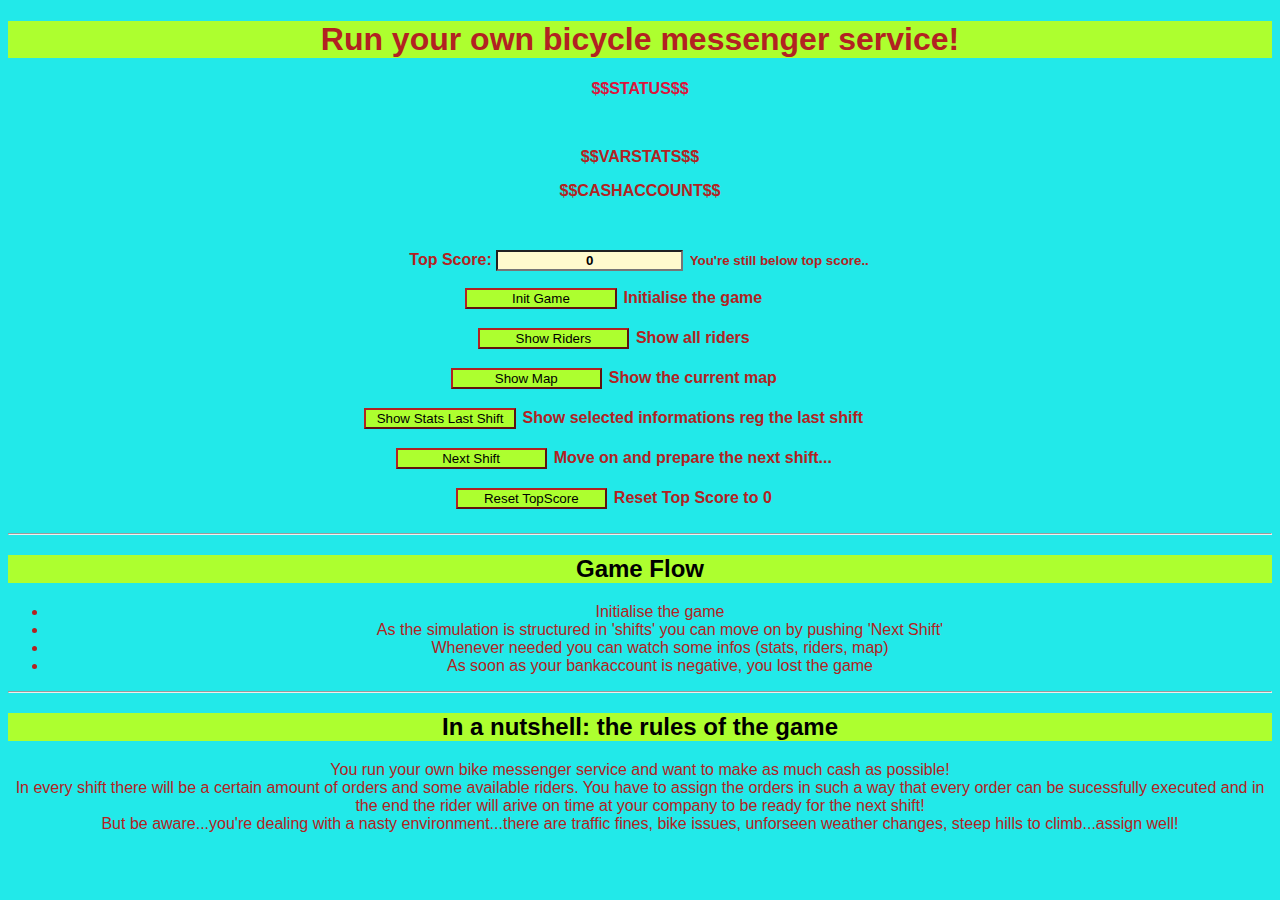
<file: index.html>
<!DOCTYPE html>
<html lang="en">
<head>
    <meta charset="UTF-8">
    <meta name="viewport" content="width=device-width, initial-scale=1.0">
    <title>Bike Messenger Simulation</title>
    <link rel="stylesheet" href="static/style_main.css">
</head>
<body>
    <h1>
        Run your own bicycle messenger service!
    </h1>

    <p class="status">
        $$STATUS$$
    </p>
    <br>
    <p id="main_varstats">
        $$VARSTATS$$
    </p>

    <p id="cashAccount">
        $$CASHACCOUNT$$
    </p>
    <br>

    <p id="topScore"> 
        Top Score:
        <input type="text" value="0" id="field_topScore">
        <input type="text" value="Give your best...you're still below the top score!" id="comment_topScore" >
    </p>

    <p id="buttons">
    <div class="group">
    <form action="/init" method="get">
        <input type="submit" id="bt_InitGame"  class="Button_Main" value="Init Game"> 
        <p class="group_text">
        Initialise the game
        </p> 
    </form>
    </div>

    <div class="group">
    <form action="/ShowRiders" method="get" target="_blank">
        <input type="submit" id="bt_ShowRiders"  class="Button_Main" value="Show Riders">
        <p class="group_text">
            Show all riders
        </p>
    </form>
    </div>

    <div class="group">
    <form action="/ShowMap" method="get" target="_blank">
        <input type="submit" id="bt_ShowMap"  class="Button_Main" value="Show Map">
        <p class="group_text">
            Show the current map
        </p>
    </form>
    </div>

    <div class="group">
    <form action="/ShowStats" method="get">
        <input type="submit" id="bt_ShowStats"  class="Button_Main" value="Show Stats Last Shift">
        <p class="group_text">
            Show selected informations reg the last shift
        </p>
    </form>
    </div>
    
    <div class="group">
    <form action="/PrepareNextShift" method="get">
        <input type="submit" id="bt_PrepareNextShift"  class="Button_Main" value="Next Shift">
        <p class="group_text">
            Move on and prepare the next shift...
        </p>
    </form>
    </div>

    <div class="group">
    <input type="submit" id="bt_ResetTopScore"  class="Button_Main" value="Reset TopScore">
    <p class="group_text">
        Reset Top Score to 0
    </p>
    </div>
    </p>

    <hr>
    <p id="game_flow">
        <h2>Game Flow</h2>
        <ul id="list_flow">
            <li>Initialise the game</li>
            <li>As the simulation is structured in 'shifts' you can move on by pushing 'Next Shift'</li>
            <li>Whenever needed you can watch some infos (stats, riders, map)</li>
            <li>As soon as your bankaccount is negative, you lost the game</li>
        </ul>
    </p>

    <hr>

    <p id="rules_nutshell">
        <h2>In a nutshell: the rules of the game</h2>

        <p id="rules">
            You run your own bike messenger service and want to make as much cash as possible! <br>

            In every shift there will be a certain amount of orders and some available riders. You have to assign the orders in such a way that every order can be 
            sucessfully executed and in the end the rider will arive on time at your company to be ready for the next shift! <br>

            But be aware...you're dealing with a nasty environment...there are traffic fines, bike issues, unforseen weather changes, steep hills to climb...assign well!
        </p>
    </p>

    <script src="static/messenger_game.js"></script>      

</body>
</html>
</file>
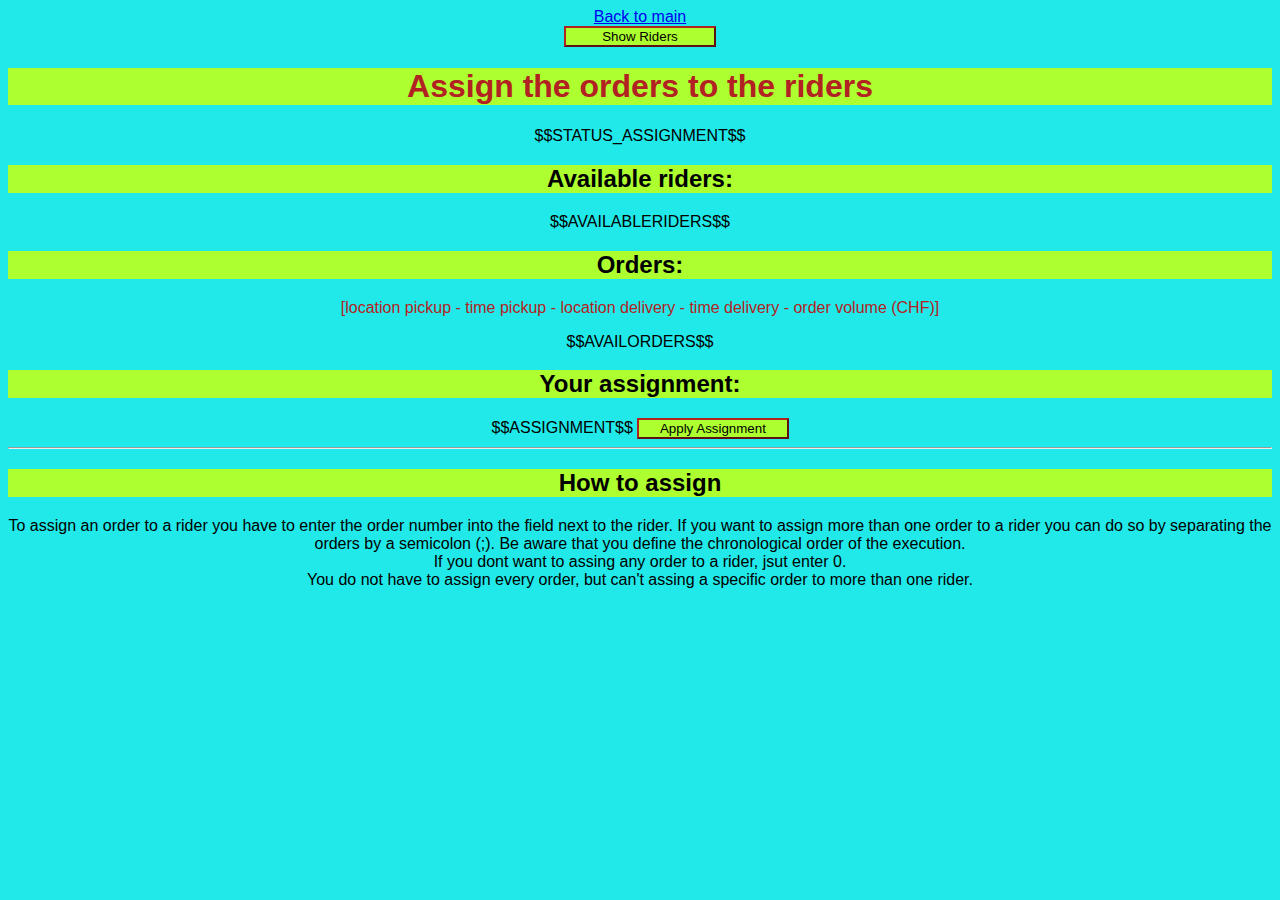
<file: assignment.html>
<!DOCTYPE html>
<html lang="en">
<head>
    <meta charset="UTF-8">
    <meta name="viewport" content="width=device-width, initial-scale=1.0">
    <title>Assignment</title>
    <link rel="stylesheet" href="static/style_main.css">
</head>
<body>
    <header>
        <a href="/" id="link">Back to main</a> 
    </header>

    <form action="/ShowRiders" method="get" target="_blank">
        <input type="submit" id="bt_ShowRiders"  class="Button_Main" value="Show Riders">
    </form>

    <h1>Assign the orders to the riders</h1>

    <p id="status_assignment">
        $$STATUS_ASSIGNMENT$$
    </p>

    <h2>Available riders:</h2>
    <p id="AvailRider">
        $$AVAILABLERIDERS$$
    </p>

    <h2>Orders:</h2>
    <p id="desc_orders">
        [location pickup - time pickup - location delivery - time delivery - order volume (CHF)]
    </p>
    <p id="AvailOrders">
        $$AVAILORDERS$$
    </p>

    <h2>Your assignment:</h2>

    <form action="/GetRiderAssignment" method="get">
        $$ASSIGNMENT$$
        <input type="submit" class="Button_Main" id="bt_applyAssignments" value="Apply Assignment">
    </form>

    <hr>
    <p>
        <h2>How to assign</h2>

        <p>
            To assign an order to a rider you have to enter the order number into the field next to the rider. If you want to assign more than one order to a rider
            you can do so by separating the orders by a semicolon (;). Be aware that you define the chronological order of the execution. <br>
            If you dont want to assing any order to a rider, jsut enter 0. <br>
            You do not have to assign every order, but can't assing a specific order to more than one rider.
        </p>
    </p>

</body>
</html>
</file>
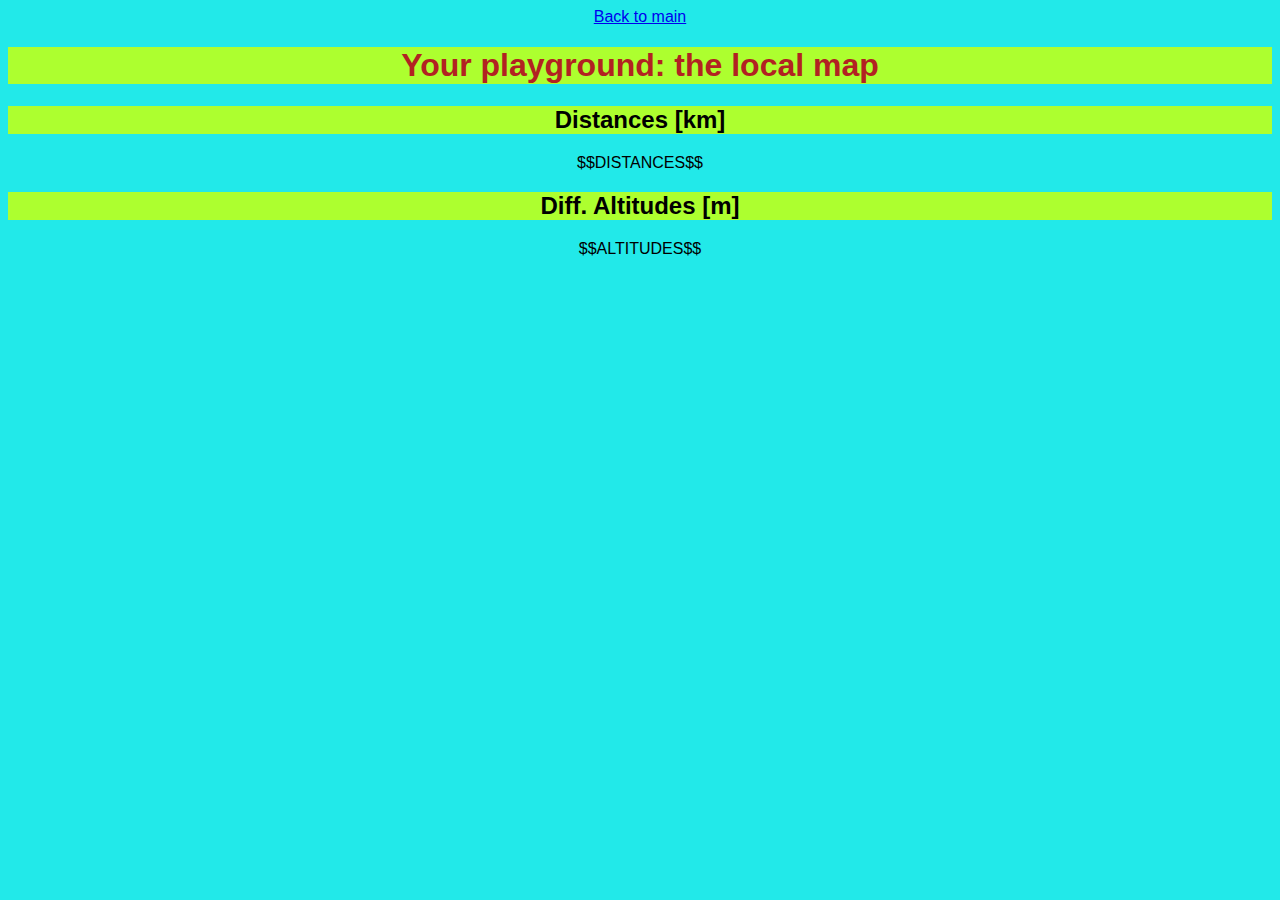
<file: ShowMap.html>
<!DOCTYPE html>
<html lang="en">
<head>
    <meta charset="UTF-8">
    <meta name="viewport" content="width=device-width, initial-scale=1.0">
    <title>Map</title>
    <link rel="stylesheet" href="static/style_main.css">
</head>
<body>
    <header>
        <a href="/" id="link">Back to main</a> 
    </header>

    <h1>
        Your playground: the local map
    </h1>

    <p id="map">
        <h2>Distances [km]</h2>
        $$DISTANCES$$
    </p>

    <p id="altitude">
        <h2>Diff. Altitudes [m]</h2>
        $$ALTITUDES$$
    </p>
    
</body>
</html>
</file>
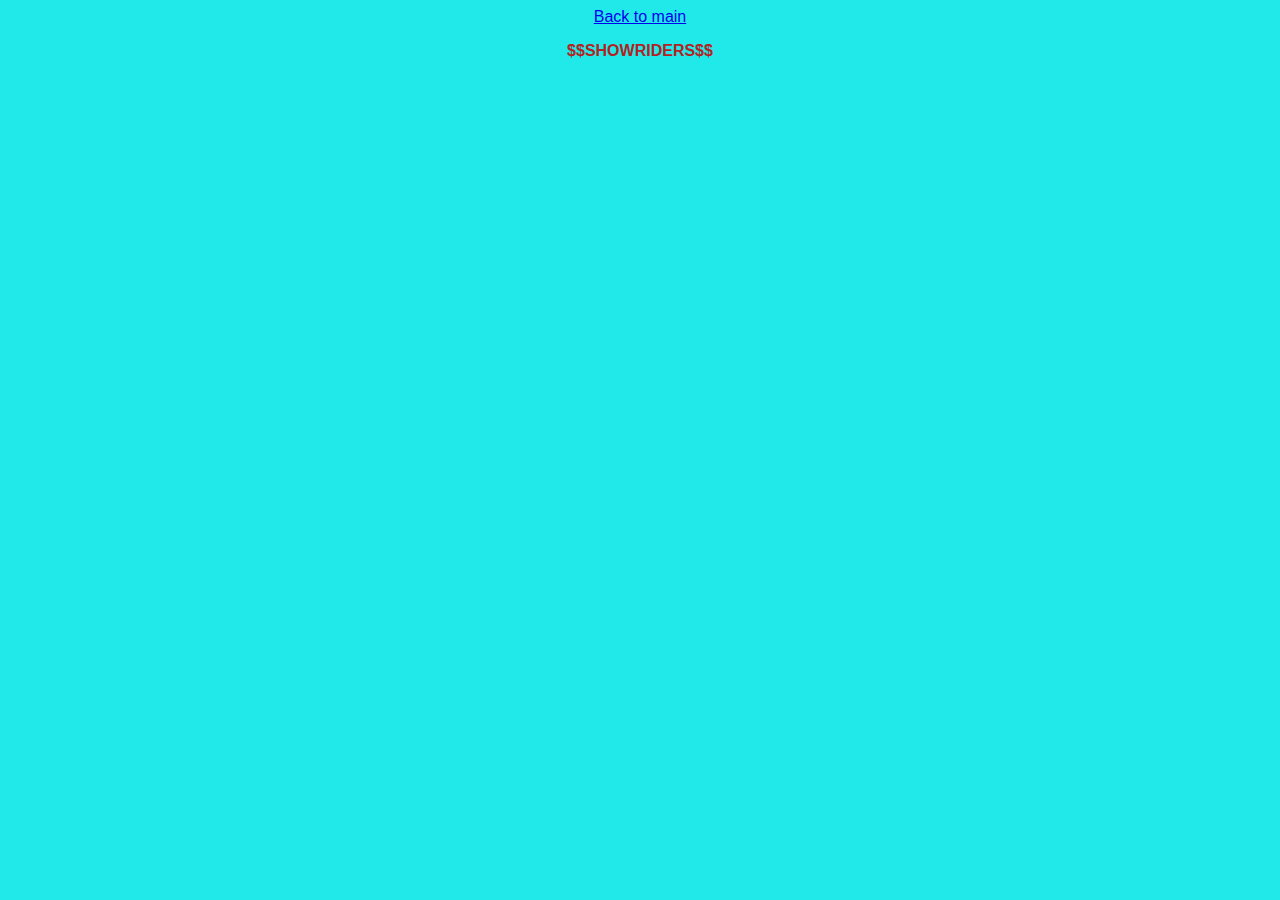
<file: ShowRiders.html>
<!DOCTYPE html>
<html lang="en">
<head>
    <meta charset="UTF-8">
    <meta name="viewport" content="width=device-width, initial-scale=1.0">
    <title>Overview Riders</title>
    <link rel="stylesheet" href="static/style_main.css">
</head>
<body>
    <header>
        <a href="/" id="link">Back to main</a> 
    </header>

    <p id="rider_block">
        $$SHOWRIDERS$$
    </p>
    
</body>
</html>
</file>
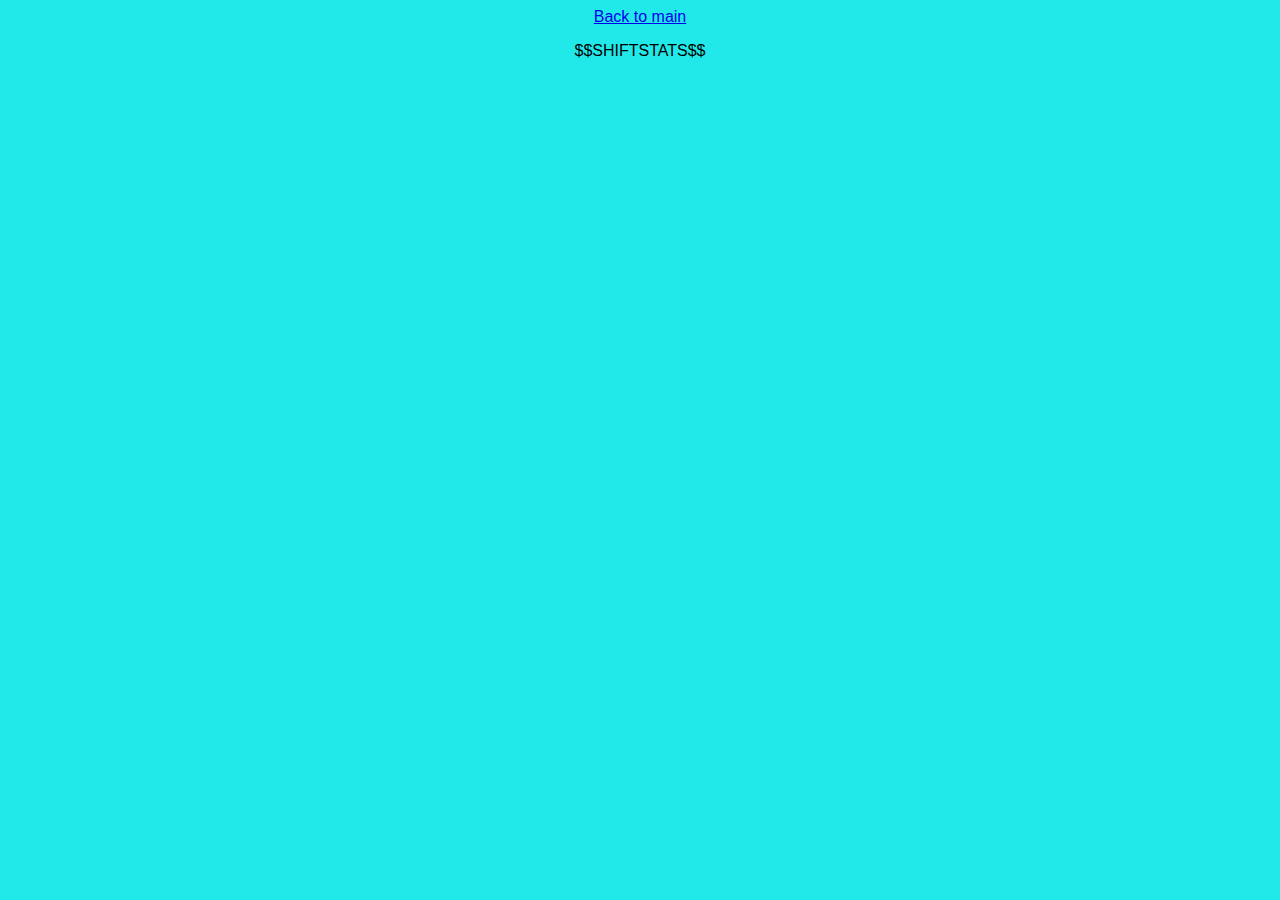
<file: ShowStats.html>
<!DOCTYPE html>
<html lang="en">
<head>
    <meta charset="UTF-8">
    <meta name="viewport" content="width=device-width, initial-scale=1.0">
    <title>Various Figures of Last Shift</title>
    <link rel="stylesheet" href="static/style_main.css">
</head>
<body>
    <header>
        <a href="/" id="link">Back to main</a> 
    </header>

    <p id="ShowStats">
        $$SHIFTSTATS$$
    </p>

</body>
</html>
</file>
<file: static/style_main.css>
*{
    background-color: rgb(34, 233, 233);
    font-family: Arial, Helvetica, sans-serif;
    text-align: center;
}

h1{
    font-weight: bolder;
    color: firebrick;    
    background-color: greenyellow;
}

h2{
    background-color: greenyellow;
}

.Button_Main{
    background-color:greenyellow;
    width: 4cm;
    margin-left: 0.5 cm;
    margin-right: 0.5 cm;
    border-color: firebrick;
}

#cashAccount{
    color: firebrick;
    font-weight: bold;
}

#main_varstats{
    color: firebrick;
    font-weight: bold;
}

#topScore{
    color: firebrick;
    font-weight: bold;
}

#field_topScore{
    background-color: lemonchiffon;
    font-weight: bold;
}

#comment_topScore{
    font-weight: bold;
    color: firebrick;
    border: none;
}

#rules{
    font-weight: lighter;
    color: firebrick;
}

.status{
    font-weight: bold;
    color: crimson;
}

#rider_block{
    font-weight: bold;
    color: firebrick;
}


table, th, td {
    border: 1px solid black;
    color: firebrick;
  }

table{
  width: 100%;
  font-weight: bold;
}

.assign_rider_spec{
    background-color: lemonchiffon;
}

.stats{
    text-align: left;
    color: firebrick;
}

.rider{
    font-weight: bold;
    text-align: left;
    color: firebrick;
}

.group{
    color: firebrick;
    font-weight: bold; 
    border-radius: 4px;
    margin: 10px;
    display: block;
    position: relative;
    height: 30px;
    box-sizing: border-box;
    padding-right: 50px;
}

.group_text{
    margin: 2.5px;
    display: inline-block;
}

/* .subgroup{
    display: inline;
} */

#list_flow{
    color: firebrick;
    text-align: left;
}

#desc_orders{
    color: firebrick;
}
</file>
